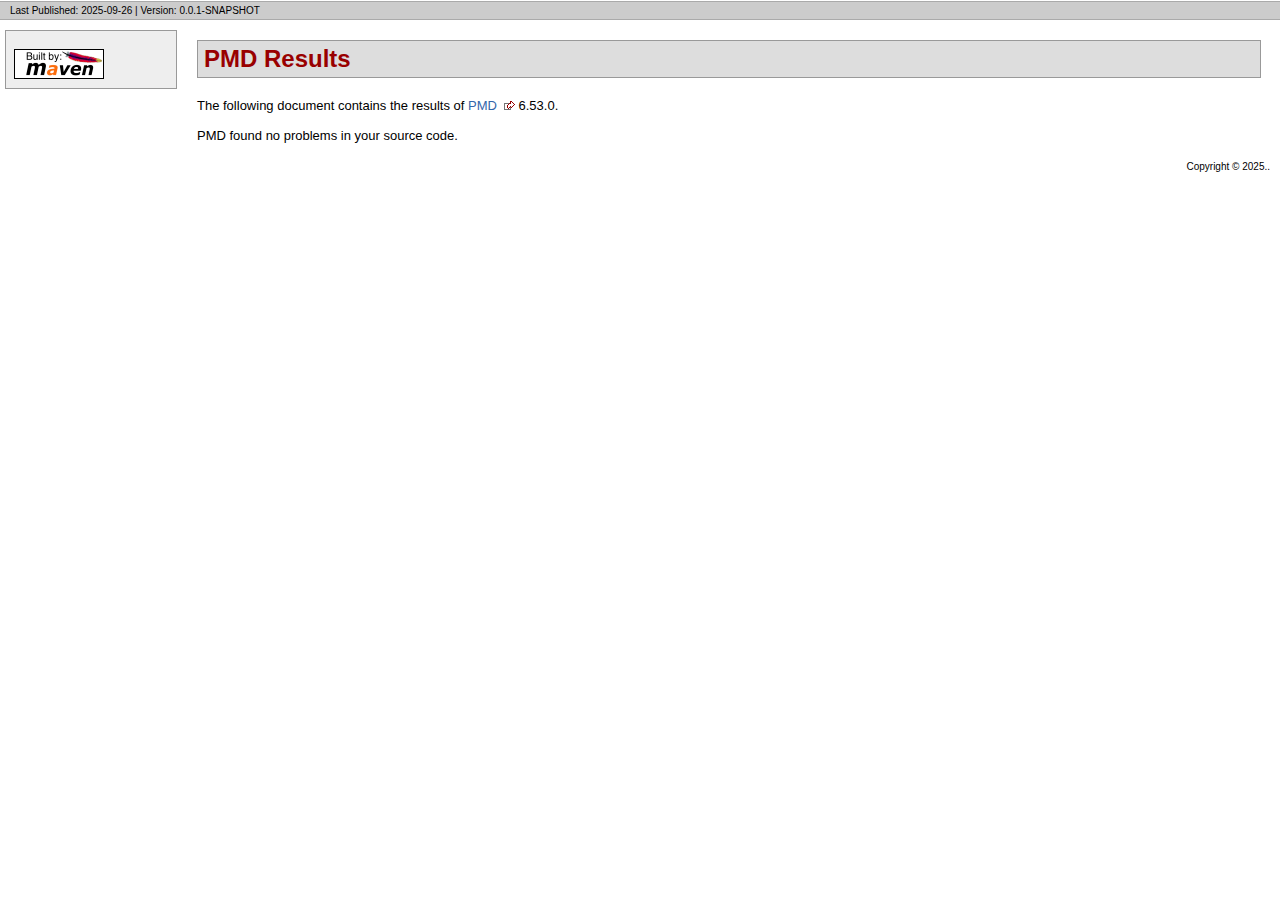
<file: target/site/pmd.html>
<!DOCTYPE html>
<!--
 | Generated by Apache Maven Doxia Site Renderer 1.11.1 at 2025-09-26

 | Rendered using Apache Maven Default Skin
-->
<html xmlns="http://www.w3.org/1999/xhtml" xml:lang="en" lang="en">
  <head>
    <meta charset="UTF-8" />
    <meta name="viewport" content="width=device-width, initial-scale=1.0" />
    <meta name="generator" content="Apache Maven Doxia Site Renderer 1.11.1" />
    <title>Nature Website WAR &#x2013; PMD Results</title>
    <link rel="stylesheet" href="./css/maven-base.css" />
    <link rel="stylesheet" href="./css/maven-theme.css" />
    <link rel="stylesheet" href="./css/site.css" />
    <link rel="stylesheet" href="./css/print.css" media="print" />
  </head>
  <body class="composite">
    <div id="banner">
      <div class="clear">
        <hr/>
      </div>
    </div>
    <div id="breadcrumbs">
      <div class="xleft">
        <span id="publishDate">Last Published: 2025-09-26</span>
           | <span id="projectVersion">Version: 0.0.1-SNAPSHOT</span>
      </div>
      <div class="xright">      </div>
      <div class="clear">
        <hr/>
      </div>
    </div>
    <div id="leftColumn">
      <div id="navcolumn">
      <a href="http://maven.apache.org/" title="Built by Maven" class="poweredBy">
        <img class="poweredBy" alt="Built by Maven" src="./images/logos/maven-feather.png" />
      </a>
      </div>
    </div>
    <div id="bodyColumn">
      <div id="contentBox">
<section>
<h2><a name="PMD_Results"></a>PMD Results</h2>
<p>The following document contains the results of <a class="externalLink" href="https://pmd.github.io">PMD</a> 6.53.0.</p></section>
<p>PMD found no problems in your source code.</p>
      </div>
    </div>
    <div class="clear">
      <hr/>
    </div>
    <div id="footer">
      <div class="xright">
        Copyright &#169;      2025..      </div>
      <div class="clear">
        <hr/>
      </div>
    </div>
  </body>
</html>
</file>
<file: target/site/css/site.css>
/* You can override this file with your own styles */
</file>
<file: target/site/css/maven-base.css>
/*
 * Licensed to the Apache Software Foundation (ASF) under one
 * or more contributor license agreements.  See the NOTICE file
 * distributed with this work for additional information
 * regarding copyright ownership.  The ASF licenses this file
 * to you under the Apache License, Version 2.0 (the
 * "License"); you may not use this file except in compliance
 * with the License.  You may obtain a copy of the License at
 *
 *   http://www.apache.org/licenses/LICENSE-2.0
 *
 * Unless required by applicable law or agreed to in writing,
 * software distributed under the License is distributed on an
 * "AS IS" BASIS, WITHOUT WARRANTIES OR CONDITIONS OF ANY
 * KIND, either express or implied.  See the License for the
 * specific language governing permissions and limitations
 * under the License.
 */

body {
  margin: 0px;
  padding: 0px;
}
table {
  padding:0px;
  width: 100%;
  margin-left: -2px;
  margin-right: -2px;
}
acronym {
  cursor: help;
  border-bottom: 1px dotted #feb;
}
table.bodyTable th, table.bodyTable td {
  padding: 2px 4px 2px 4px;
  vertical-align: top;
}
div.clear {
  clear:both;
  visibility: hidden;
}
div.clear hr {
  display: none;
}
#bannerLeft, #bannerRight {
  font-size: xx-large;
  font-weight: bold;
}
#bannerLeft img, #bannerRight img {
  margin: 0px;
}
.xleft, #bannerLeft img {
  float:left;
}
.xright, #bannerRight {
  float:right;
}
#banner {
  padding: 0px;
}
#breadcrumbs {
  padding: 3px 10px 3px 10px;
}
#leftColumn {
 width: 170px;
 float:left;
 overflow: auto;
}
#bodyColumn {
  margin-right: 1.5em;
  margin-left: 197px;
}
#legend {
  padding: 8px 0 8px 0;
}
#navcolumn {
  padding: 8px 4px 0 8px;
}
#navcolumn h5 {
  margin: 0;
  padding: 0;
  font-size: small;
}
#navcolumn ul {
  margin: 0;
  padding: 0;
  font-size: small;
}
#navcolumn li {
  list-style-type: none;
  background-image: none;
  background-repeat: no-repeat;
  background-position: 0 0.4em;
  padding-left: 16px;
  list-style-position: outside;
  line-height: 1.2em;
  font-size: smaller;
}
#navcolumn li.expanded {
  background-image: url(../images/expanded.gif);
}
#navcolumn li.collapsed {
  background-image: url(../images/collapsed.gif);
}
#navcolumn li.none {
  text-indent: -1em;
  margin-left: 1em;
}
#poweredBy {
  text-align: center;
}
#navcolumn img {
  margin-top: 10px;
  margin-bottom: 3px;
}
#poweredBy img {
  display:block;
  margin: 20px 0 20px 17px;
}
#search img {
    margin: 0px;
    display: block;
}
#search #q, #search #btnG {
    border: 1px solid #999;
    margin-bottom:10px;
}
#search form {
    margin: 0px;
}
#lastPublished {
  font-size: x-small;
}
.navSection {
  margin-bottom: 2px;
  padding: 8px;
}
.navSectionHead {
  font-weight: bold;
  font-size: x-small;
}
.section {
  padding: 4px;
}
#footer {
  padding: 3px 10px 3px 10px;
  font-size: x-small;
}
#breadcrumbs {
  font-size: x-small;
  margin: 0pt;
}
.source {
  padding: 12px;
  margin: 1em 7px 1em 7px;
}
.source pre {
  margin: 0px;
  padding: 0px;
}
#navcolumn img.imageLink, .imageLink {
  padding-left: 0px;
  padding-bottom: 0px;
  padding-top: 0px;
  padding-right: 2px;
  border: 0px;
  margin: 0px;
}
</file>
<file: target/site/css/maven-theme.css>
/*
 * Licensed to the Apache Software Foundation (ASF) under one
 * or more contributor license agreements.  See the NOTICE file
 * distributed with this work for additional information
 * regarding copyright ownership.  The ASF licenses this file
 * to you under the Apache License, Version 2.0 (the
 * "License"); you may not use this file except in compliance
 * with the License.  You may obtain a copy of the License at
 *
 *   http://www.apache.org/licenses/LICENSE-2.0
 *
 * Unless required by applicable law or agreed to in writing,
 * software distributed under the License is distributed on an
 * "AS IS" BASIS, WITHOUT WARRANTIES OR CONDITIONS OF ANY
 * KIND, either express or implied.  See the License for the
 * specific language governing permissions and limitations
 * under the License.
 */

body {
  padding: 0px 0px 10px 0px;
}
body, td, select, input, li{
  font-family: Verdana, Helvetica, Arial, sans-serif;
  font-size: 13px;
}
code{
  font-family: Courier, monospace;
  font-size: 13px;
}
a {
  text-decoration: none;
}
a:link {
  color:#36a;
}
a:visited  {
  color:#47a;
}
a:active, a:hover {
  color:#69c;
}
#legend li.externalLink {
  background: url(../images/external.png) left top no-repeat;
  padding-left: 18px;
}
a.externalLink, a.externalLink:link, a.externalLink:visited, a.externalLink:active, a.externalLink:hover {
  background: url(../images/external.png) right center no-repeat;
  padding-right: 18px;
}
#legend li.newWindow {
  background: url(../images/newwindow.png) left top no-repeat;
  padding-left: 18px;
}
a.newWindow, a.newWindow:link, a.newWindow:visited, a.newWindow:active, a.newWindow:hover {
  background: url(../images/newwindow.png) right center no-repeat;
  padding-right: 18px;
}
h2 {
  padding: 4px 4px 4px 6px;
  border: 1px solid #999;
  color: #900;
  background-color: #ddd;
  font-weight:900;
  font-size: x-large;
}
h3 {
  padding: 4px 4px 4px 6px;
  border: 1px solid #aaa;
  color: #900;
  background-color: #eee;
  font-weight: normal;
  font-size: large;
}
h4 {
  padding: 4px 4px 4px 6px;
  border: 1px solid #bbb;
  color: #900;
  background-color: #fff;
  font-weight: normal;
  font-size: large;
}
h5 {
  padding: 4px 4px 4px 6px;
  color: #900;
  font-size: medium;
}
p {
  line-height: 1.3em;
  font-size: small;
}
#breadcrumbs {
  border-top: 1px solid #aaa;
  border-bottom: 1px solid #aaa;
  background-color: #ccc;
}
#leftColumn {
  margin: 10px 0 0 5px;
  border: 1px solid #999;
  background-color: #eee;
  padding-bottom: 3px; /* IE-9 scrollbar-fix */
}
#navcolumn h5 {
  font-size: smaller;
  border-bottom: 1px solid #aaaaaa;
  padding-top: 2px;
  color: #000;
}

table.bodyTable th {
  color: white;
  background-color: #bbb;
  text-align: left;
  font-weight: bold;
}

table.bodyTable th, table.bodyTable td {
  font-size: 1em;
}

table.bodyTable tr.a {
  background-color: #ddd;
}

table.bodyTable tr.b {
  background-color: #eee;
}

.source {
  border: 1px solid #999;
}
dl {
  padding: 4px 4px 4px 6px;
  border: 1px solid #aaa;
  background-color: #ffc;
}
dt {
  color: #900;
}
#organizationLogo img, #projectLogo img, #projectLogo span{
  margin: 8px;
}
#banner {
  border-bottom: 1px solid #fff;
}
.errormark, .warningmark, .donemark, .infomark {
  background: url(../images/icon_error_sml.gif) no-repeat;
}

.warningmark {
  background-image: url(../images/icon_warning_sml.gif);
}

.donemark {
  background-image: url(../images/icon_success_sml.gif);
}

.infomark {
  background-image: url(../images/icon_info_sml.gif);
}
</file>
<file: target/site/css/print.css>
/*
 * Licensed to the Apache Software Foundation (ASF) under one
 * or more contributor license agreements.  See the NOTICE file
 * distributed with this work for additional information
 * regarding copyright ownership.  The ASF licenses this file
 * to you under the Apache License, Version 2.0 (the
 * "License"); you may not use this file except in compliance
 * with the License.  You may obtain a copy of the License at
 *
 *   http://www.apache.org/licenses/LICENSE-2.0
 *
 * Unless required by applicable law or agreed to in writing,
 * software distributed under the License is distributed on an
 * "AS IS" BASIS, WITHOUT WARRANTIES OR CONDITIONS OF ANY
 * KIND, either express or implied.  See the License for the
 * specific language governing permissions and limitations
 * under the License.
 */

#banner, #footer, #leftcol, #breadcrumbs, .docs #toc, .docs .courtesylinks, #leftColumn, #navColumn {
	display: none !important;
}
#bodyColumn, body.docs div.docs {
	margin: 0 !important;
	border: none !important
}
</file>
